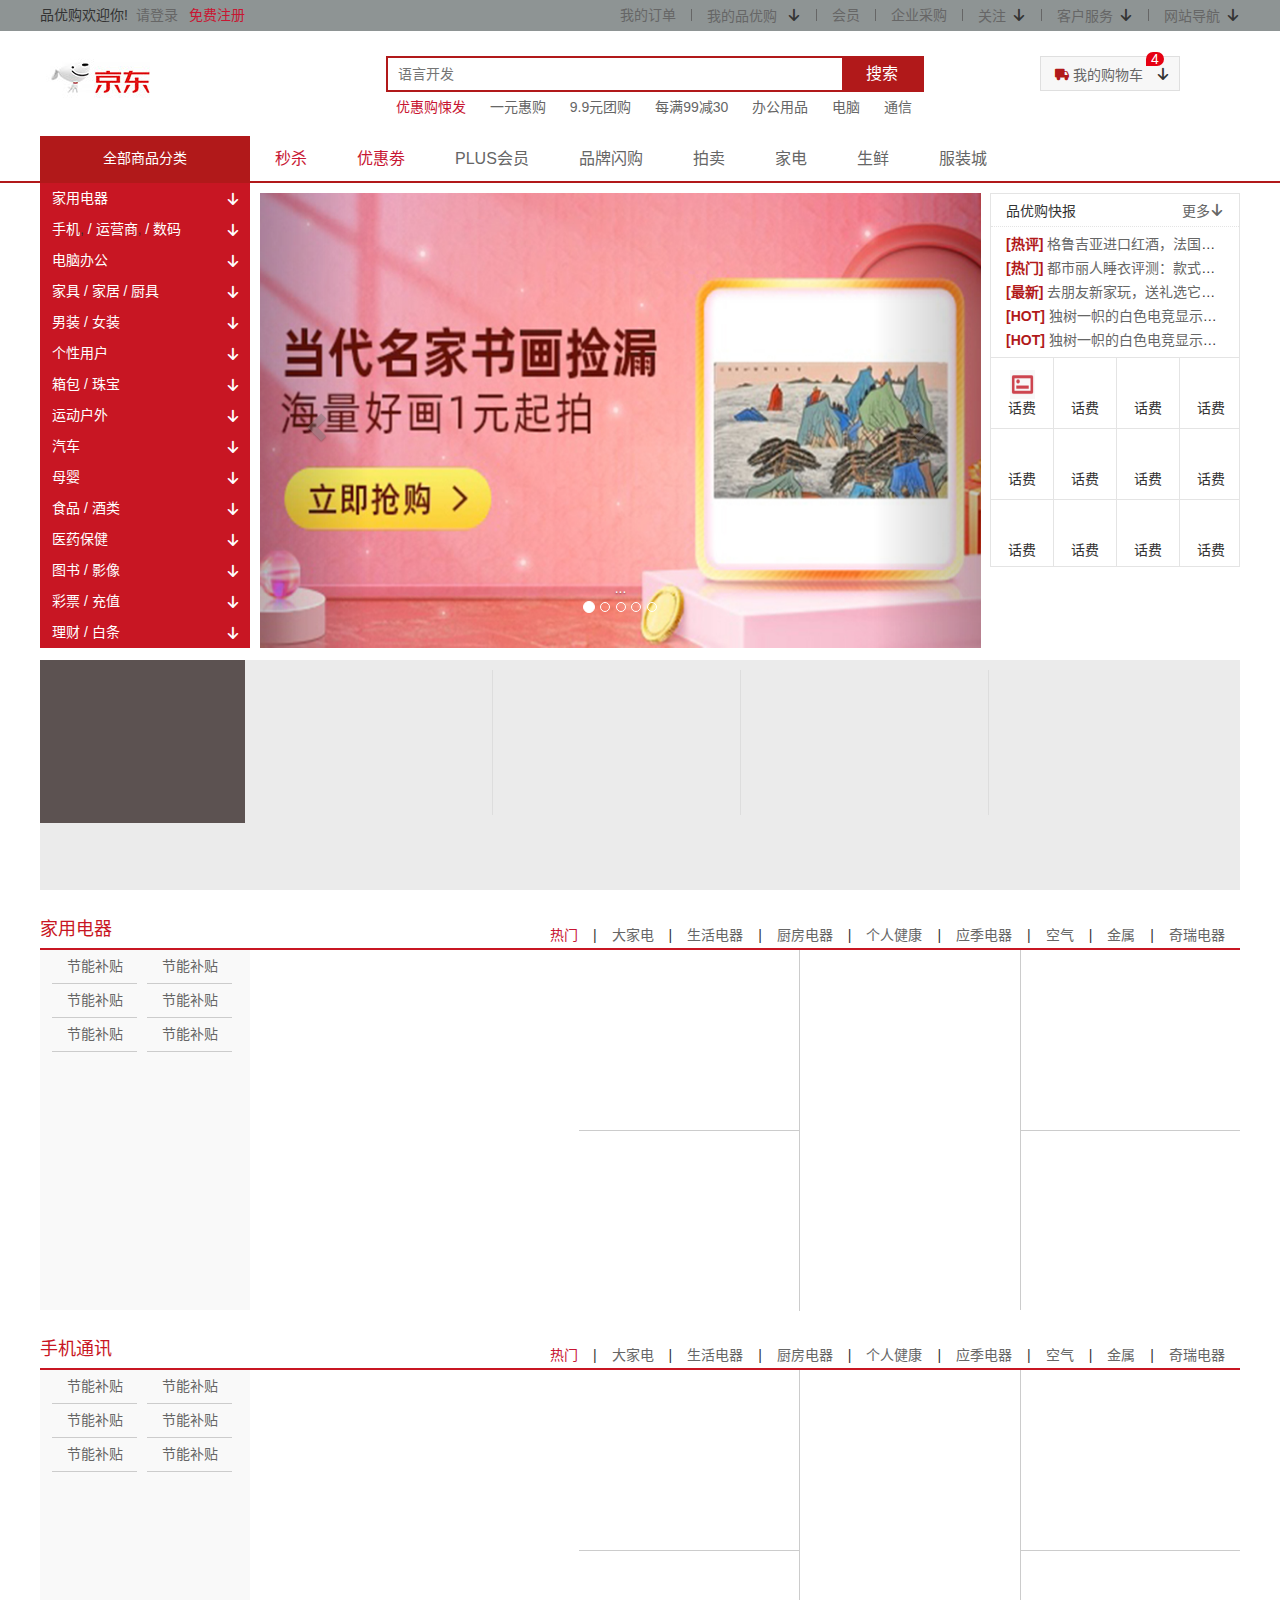
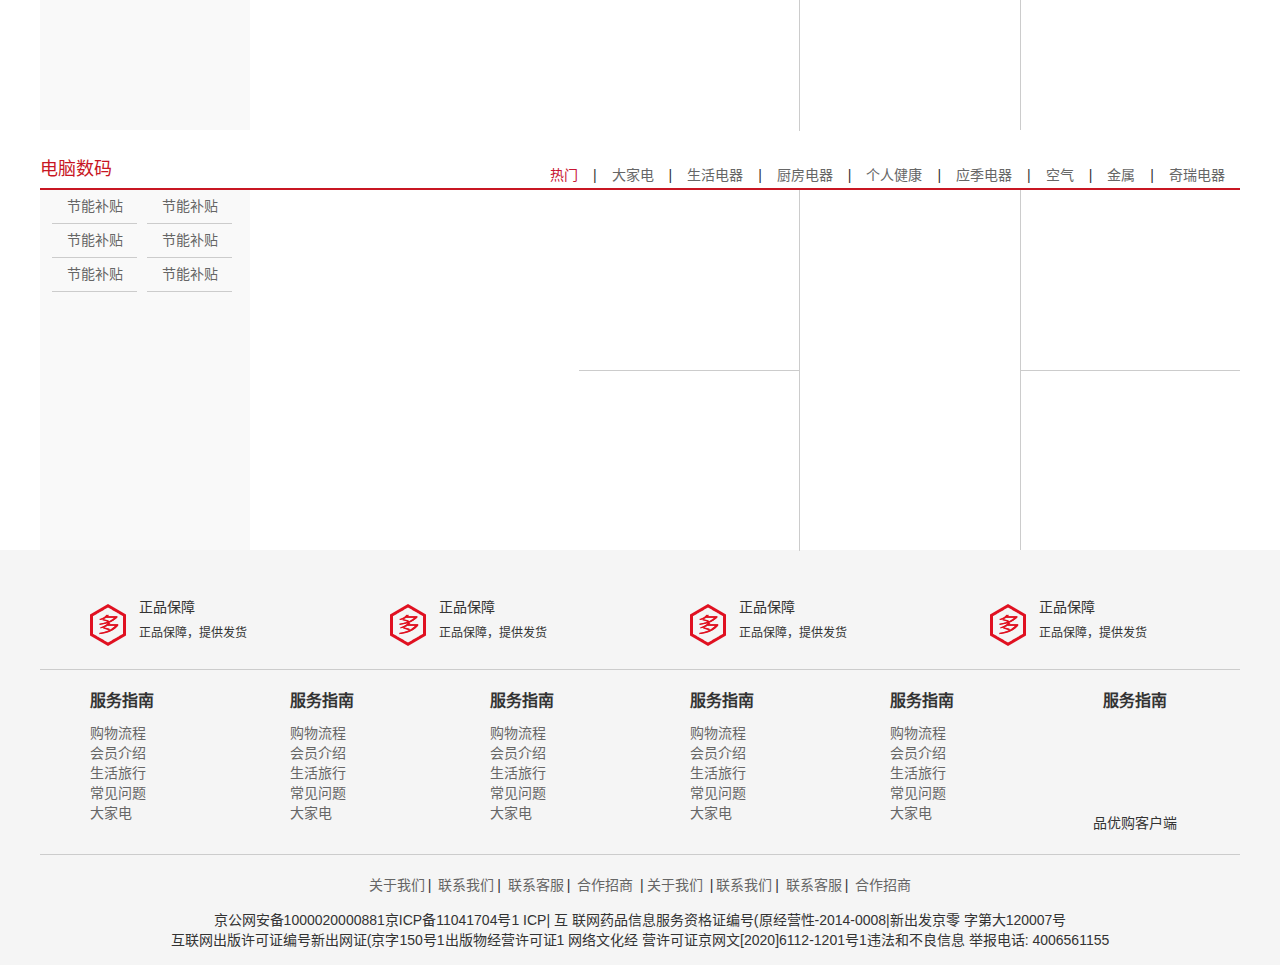
<file: shoping/index.html>
<!DOCTYPE html>
<html lang="zh-CN">
<head>
    <meta charset="UTF-8">
    <meta http-equiv="X-UA-Compatible" content="IE=edge">
    <meta name="viewport" content="width=device-width, initial-scale=1.0">
    <title>品优购-正品低价、品质保障、配送及时、轻松购物！</title>
   <!--网站说明-->
    <meta name="description"content="品优购-专业的综合网上购物商城，为您提供正品低价的购物选择、优质便捷的服务体验。商品来自全球数十万品牌商家，
    囊括家电、手机、电脑、服装、居家、母婴、美妆、个护、食品、生鲜等丰富品类，满足各种购物需求。"/>
    <!--关键字-->
    <meta name="Keywords" content="网上购物,网上商城,家电,手机,电脑,服装,居家,母婴,美妆,个护,食品,生鲜,京东"/>
    <link rel="shortcut icon" href="favicon.ico" />
    <!--引入初次化样式-->
    <link rel="stylesheet" href="css/index.css">
    <link rel="stylesheet" href="css/base.css">
    <link rel="stylesheet" href="css/common.css">
    <!-- <script src="https://cdn.staticfile.org/jquery/1.10.2/jquery.min.js"></script> -->
    <script src="./js/jquery-3.6.1.js"></script>
    <!-- 引入bootstrap框架 -->
    <script src="./bootstrap-3.4.1-dist/js/bootstrap.min.js"></script>
    <link rel="stylesheet" href="./bootstrap-3.4.1-dist/css/bootstrap.css">

    
</head>
<body>
    <!-- 快捷导航模块 -->
    <section class="shortcut">
        <div class="w">
            <div class="fl">
                <ul>
                    <li>品优购欢迎你! &nbsp;</li>
                    <li>
                        <a href="./login.html">请登录</a>
                    </li> 
                        
                    <li>&nbsp;&nbsp;&nbsp;<a href="register.html" class="style_red">免费注册</a></li>
                    
                </ul>
            </div>
            <div class="fr">
                <ul>
                    <li><a href="#">我的订单</a></li>
                    <li id="even"></li>
                    <li class="arrow-icon">
                        <a href="#">我的品优购</a>
                        <ul>
                            <li><a href="#">我的淘宝</a></li>
                            <li><a href="#">已买到的宝贝</a></li>
                            <li><a href="#">我的足迹</a></li>
                            <li><a href="#">爱万劫</a></li>
                            <li><a href="#">淘宝达</a>人</li>
                            <li><a href="#">新欢</a></li>
                        </ul>
                    </li>
                    <li id="even"></li>
                    <li><a href="#">会员</a></li>
                    <li id="even"></li>
                    <li><a href="#">企业采购</a></li>
                    <li id="even"></li>
                    <li class="arrow-icon"><a href="#">关注</a></li>
                    <li id="even"></li>
                    <li class="arrow-icon"><a href="#">客户服务</a></li>
                    <li id="even"></li>
                    <li class="arrow-icon"><a href="#">网站导航</a></li>
                </ul>
            </div>
        </div>
    </section>
    <!-- header头部模块制作 start -->
    <header class="header w">
       <div class="logo">
           <h1>
               <a href="index.html">品优购商城</a>
           </h1>
       </div>
        <!-- search搜索框制作 -->
       <div class="search">
            <div id="search_div"></div>
           <input type="search" id="search_input" name="" placeholder="语言开发">
           <button>搜索</button>
        </div>
        <!-- hotwordes模块制作 -->
        <div class="hotwords">
            <a href="#" class="style_red">优惠购悚发</a>
            <a href="#" >一元惠购</a>
            <a href="#">9.9元团购</a>
            <a href="#">每满99减30</a>
            <a href="#">办公用品</a>
            <a href="#" >电脑</a>
            <a href="#">通信</a>
        </div>
        <!-- shopcar -->
        <div class="shopcar">
           <a href="./car.html">我的购物车</a> 
            <i class="count">4</i>
        </div>
    
    </header>
    <!-- header头部模块制作 end -->
    <!-- nav模块制作 start-->
    <nav class="nav">
         <div class="w">
             <div class="dropdown">
                 <div class="dt">全部商品分类</div>
                 <div class="dd">
                     <ul>
                         <li><a href="list.html">家用电器</a></li>
                         <li><a href="list.html">手机</a>,<a href="#"> / 运营商</a>,<a href="#"> / 数码</a></li>
                         <li><a href="list.html">电脑办公</a></li>
                         <li><a href="list.html">家具 / 家居 / 厨具</a></li>
                         <li><a href="list.html">男装 / 女装</a></li>
                         <li><a href="list.html">个性用户</a></li>
                         <li><a href="list.html">箱包 / 珠宝</a></li>
                         <li><a href="list.html">运动户外</a></li>
                         <li><a href="list.html">汽车</a></li>
                         <li><a href="list.html">母婴</a></li>
                         <li><a href="list.html">食品 / 酒类</a></li>
                         <li><a href="list.html">医药保健</a></li>
                         <li><a href="list.html">图书 / 影像</a></li>
                         <li><a href="list.html">彩票 / 充值</a></li>
                         <li><a href="list.html">理财 / 白条</a></li>

                     </ul>
                 </div>
             </div>
             <div class="navitems">
                 <ul>
                     <li><a href="#" class="style_red">秒杀</a></li>
                     <li><a href="#" class="style_red">优惠劵</a></li>
                     <li><a href="#">PLUS会员</a></li>
                     <li><a href="#">品牌闪购</a></li>
                     <li><a href="#">拍卖</a></li>
                     <li><a href="#">家电</a></li>
                     <li><a href="#">生鲜</a></li>
                     <li><a href="#">服装城</a></li>
                 </ul>
             </div> 
         </div>
     </nav>
    <!-- nav模块制作 end-->
    <!-- main模块制作 -->
    <div class="w">
        <div class="main">
            <div class="focus">
                <!-- <ul>
                    <li>
                        <img data-lazy-src="images/dtp.webp" alt="" width="721px" height="455px">
                    </li>
                </ul> -->
                <div id="carousel-example-generic" class="carousel slide" data-ride="carousel">
                    <!-- Indicators 小圆点-->
                    <ol class="carousel-indicators">
                      <li data-target="#carousel-example-generic" data-slide-to="0" class="active"></li>
                      <li data-target="#carousel-example-generic" data-slide-to="1"></li>
                      <li data-target="#carousel-example-generic" data-slide-to="2"></li>
                      <li data-target="#carousel-example-generic" data-slide-to="3"></li>
                      <li data-target="#carousel-example-generic" data-slide-to="4"></li>
                    </ol>
                  
                    <!-- Wrapper for slides 轮播图片-->
                    <div class="carousel-inner" role="listbox">
                      <div class="item active">
                        <img src="./images/轮播4.jpg" alt="...">
                        <div class="carousel-caption">
                          ...
                        </div>
                      </div>
                      <div class="item">
                        <img src="./images/轮播5.jpg" alt="...">
                        <div class="carousel-caption">
                          ...
                        </div>
                      </div>
                      <div class="item">
                        <img src="./images/轮播6.jpg" alt="...">
                        <div class="carousel-caption">
                          ...
                        </div>
                      </div>
                      <div class="item">
                        <img src="./images/轮播1.jpg" alt="...">
                        <div class="carousel-caption">
                          ...
                        </div>
                      </div>
                      <div class="item">
                        <img src="./images/轮播2.jpg" alt="...">
                        <div class="carousel-caption">
                          ...
                        </div>
                      </div>
                    </div>
                  
                    <!-- Controls 左右-->
                    <a class="left carousel-control" href="#carousel-example-generic" role="button" data-slide="prev">
                      <span class="glyphicon glyphicon-chevron-left" aria-hidden="true"></span>
                      <span class="sr-only">Previous</span>
                    </a>
                    <a class="right carousel-control" href="#carousel-example-generic" role="button" data-slide="next">
                      <span class="glyphicon glyphicon-chevron-right" aria-hidden="true"></span>
                      <span class="sr-only">Next</span>
                    </a>
                  </div>
            </div>
            <div class="newsflash">
                <div class="news">
                    <div class="news-hd">
                        <h5>品优购快报</h5>
                        <a href="#" class="more">更多</a>
                    </div>
                    <div class="news-bd">
                        <ul>
                            <li><a href="#"><strong>[热评]</strong> 格鲁吉亚进口红酒，法国人都爱喝的古典红酒</a></li>
                            <li><a href="#"><strong>[热门]</strong> 都市丽人睡衣评测：款式简约大方，穿着舒适亲肤</a></li>
                            <li><a href="#"><strong>[最新]</strong> 去朋友新家玩，送礼选它一定不出错</a></li>
                            <li><a href="#"><strong>[HOT]</strong> 独树一帜的白色电竞显示器，ROG XG279Q-W吹雪</a></li>
                            <li><a href="#"><strong>[HOT]</strong> 独树一帜的白色电竞显示器，ROG XG279Q-W吹雪</a></li>
                        </ul>
                    </div>
                </div>
                <div class="lifeservice">
                    <ul>
                        <li>
                            <i>
                                <img data-lazy-src="images/5da079255c6dfabe.png">
                            </i>
                            <p>话费</p>
                        </li>
                        <li>
                            <i>
                                <img data-lazy-src="images/671f7c186c5e9b01.png">
                            </i>
                            <p>话费</p>
                        </li>
                        <li>
                            <i>
                                <img data-lazy-src="images/sj2.png">
                            </i>
                            <p>话费</p>
                        </li>
                        <li>
                            <i>
                                <img data-lazy-src="images/1c590322ece537ba.png">
                            </i>
                            <p>话费</p>
                        </li>
                        <li>
                            <i>
                                <img data-lazy-src="images/9570fdd46ecd3a76.png">
                            </i>
                            <p>话费</p>
                        </li>
                        <li>
                            <i>
                                <img data-lazy-src="images/8f3f63ae04ff19af.png">
                            </i>
                            <p>话费</p>
                        </li>
                        <li>
                            <i>
                                <img data-lazy-src="images/b8a8418d5418f471.png">
                            </i>
                            <p>话费</p>
                        </li>
                        <li>
                            <i>
                                <img data-lazy-src="images/cebbff76b25dc22e.png">
                            </i>
                            <p>话费</p>
                        </li>
                        <li>
                            <i>
                                <img data-lazy-src="images/f12276b17e5dcf3b (1).png">
                            </i>
                            <p>话费</p>
                        </li>
                        <li>
                            <i>
                                <img data-lazy-src="images/454c7d913a51126b.png">
                            </i>
                            <p>话费</p>
                        </li>
                        <li>
                            <i>
                                <img data-lazy-src="images/b61f083872a7a1de.png">
                            </i>
                            <p>话费</p>
                        </li>
                        <li>
                            <i>
                                <img data-lazy-src="images/90a218f053e903d2.png">
                            </i>
                            <p>话费</p>
                        </li>
                    </ul>
                </div>
                <div class="bargain">
                    <img data-lazy-src="upload/aff37219bd8b5c7a.jpg!q70.jpg" alt="" width="250px" height="76px">
                </div>
            </div>
        </div>
    </div>
    <!-- main模块end -->
    <!-- 推荐模块start -->
    <div class="w recom">
        <div class="recom_hd">
           <img data-lazy-src="./images/倒计时.PNG" alt="">
        </div>
        <div class="recom_bd">
          <ul>
              <li><img data-lazy-src="./images/74687c1deeb0f6ac.jpg" alt=""></li>
              <li><img data-lazy-src="images/d02672321b7475bd.jpg" alt=""></li>
              <li><img data-lazy-src="images/6c62be94cf9f378e.jpg" alt=""></li>
              <li><img data-lazy-src="images/3223087f0eb340af.jpg" alt=""></li>
          </ul>
        </div>
    </div>
    <!-- 推荐模块end -->
    <!-- 楼层模块start -->
    <div class="floor">
        <!-- 1楼家电 -->
        <div class="w jiadian">
            <div class="box_hd">
                <h3>家用电器</h3>
                <div class="tab_list">
                    <ul>
                        <li><a href="#" class="style_red">热门</a>|</li>
                        <li><a href="#">大家电</a>|</li>
                        <li><a href="#">生活电器</a>|</li>
                        <li><a href="#">厨房电器</a>|</li>
                        <li><a href="#">个人健康</a>|</li>
                        <li><a href="#">应季电器</a>|</li>
                        <li><a href="#">空气</a>|</li>
                        <li><a href="#">金属</a>|</li>
                        <li><a href="#">奇瑞电器</a></li>
                    </ul>
                </div>
            </div>
            <div class="box_bd">
                <div class="tab_content">
                    <div class="tab_list_item">
                        <div class="col_210">
                            <ul>
                                <li><a href="#">节能补贴</a></li>
                                <li><a href="#">节能补贴</a></li>
                                <li><a href="#">节能补贴</a></li>
                                <li><a href="#">节能补贴</a></li>
                                <li><a href="#">节能补贴</a></li>
                                <li><a href="#">节能补贴</a></li>
                            </ul>
                            <a href="#">
                                <img data-lazy-src="upload/337088622d22f640.jpg!q70 (1).jpg" alt="">
                            </a>
                        </div>
                        <div class="col_329">
                            <a href="#">
                                <img data-lazy-src="upload/7e58593516339810.jpg!q70.jpg" alt="">
                            </a>
                        </div>
                        <div class="col_221">
                            <a href="#" class="bb"><img data-lazy-src="upload/e4fbbaa93d848b3f.jpg!q70.jpg" alt=""></a>
                            <a href="#"><img data-lazy-src="upload/120c1a0302d12fc8.jpg!q70.jpg" alt=""></a>
                        </div>
                        <div class="col_2212">
                            <a href="#"><img data-lazy-src="upload/76e4a4a184754334.jpg!q70.jpg" alt=""></a>
                        </div>
                        <div class="col_219">
                            <a href="#" class="bb"><img data-lazy-src="upload/c24fb31b39ae90f5.jpg!q70.jpg" alt=""></a>
                            <a href="#"><img data-lazy-src="upload/0ac140153115b3e3.jpg!q70.jpg"></a>
                        </div>
                    </div>
                </div>
            </div>
        </div>
        <!-- 2楼手机 -->
        <div class="w shouji">
            <div class="box_hd">
                <h3>手机通讯</h3>
                <div class="tab_list">
                    <ul>
                        <li><a href="#" class="style_red">热门</a>|</li>
                        <li><a href="#">大家电</a>|</li>
                        <li><a href="#">生活电器</a>|</li>
                        <li><a href="#">厨房电器</a>|</li>
                        <li><a href="#">个人健康</a>|</li>
                        <li><a href="#">应季电器</a>|</li>
                        <li><a href="#">空气</a>|</li>
                        <li><a href="#">金属</a>|</li>
                        <li><a href="#">奇瑞电器</a></li>
                    </ul>
                </div>
            </div>
            <div class="box_bd">
                <div class="tab_content">
                    <div class="tab_list_item">
                        <div class="col_210">
                            <ul>
                                <li><a href="#">节能补贴</a></li>
                                <li><a href="#">节能补贴</a></li>
                                <li><a href="#">节能补贴</a></li>
                                <li><a href="#">节能补贴</a></li>
                                <li><a href="#">节能补贴</a></li>
                                <li><a href="#">节能补贴</a></li>
                            </ul>
                            <a href="#">
                                <img data-lazy-src="upload/4b8ca2dc9bb27a19.jpg!q70.jpg" alt="">
                            </a>
                        </div>
                        <div class="col_329">
                            <a href="#">
                                <img data-lazy-src="upload/1fb35b07a90f5060.jpg!q70.jpg" alt="">
                            </a>
                        </div>
                        <div class="col_221">
                            <a href="#" class="bb"><img data-lazy-src="upload/034cfd1a7e028859.jpg!q70.jpg" alt=""></a>
                            <a href="#"><img data-lazy-src="upload/778f4c0e571ec12c.jpg!q70.jpg" alt=""></a>
                        </div>
                        <div class="col_2212">
                            <a href="#"><img data-lazy-src="upload/fd656f66e3153e85.jpg!q70.jpg" alt=""></a>
                        </div>
                        <div class="col_219">
                            <a href="#" class="bb"><img data-lazy-src="upload/978dd8ce4f9bc65d.jpg!q70.jpg" alt=""></a>
                            <a href="#"><img data-lazy-src="upload/02a9dda0ecc6948a.jpg!q70.jpg"></a>
                        </div>
                    </div>
                </div>
            </div>
        </div>
        <div class="w shouji">
            <div class="box_hd">
                <h3>电脑数码</h3>
                <div class="tab_list">
                    <ul>
                        <li><a href="#" class="style_red">热门</a>|</li>
                        <li><a href="#">大家电</a>|</li>
                        <li><a href="#">生活电器</a>|</li>
                        <li><a href="#">厨房电器</a>|</li>
                        <li><a href="#">个人健康</a>|</li>
                        <li><a href="#">应季电器</a>|</li>
                        <li><a href="#">空气</a>|</li>
                        <li><a href="#">金属</a>|</li>
                        <li><a href="#">奇瑞电器</a></li>
                    </ul>
                </div>
            </div>
            <div class="box_bd">
                <div class="tab_content">
                    <div class="tab_list_item">
                        <div class="col_210">
                            <ul>
                                <li><a href="#">节能补贴</a></li>
                                <li><a href="#">节能补贴</a></li>
                                <li><a href="#">节能补贴</a></li>
                                <li><a href="#">节能补贴</a></li>
                                <li><a href="#">节能补贴</a></li>
                                <li><a href="#">节能补贴</a></li>
                            </ul>
                            <a href="#">
                                <img data-lazy-src="upload/42b3e6fd68f4262d.jpg!q70.jpg" alt="">
                            </a>
                        </div>
                        <div class="col_329">
                            <a href="#">
                                <img data-lazy-src="upload/4623f6ae7ae3e24f.jpg!q70.jpg" alt="">
                            </a>
                        </div>
                        <div class="col_221">
                            <a href="#" class="bb"><img data-lazy-src="upload/10e6cd307f409e51.jpg!q70.jpg" alt=""></a>
                            <a href="#"><img data-lazy-src="upload/5d4c11981e92594a.jpg!q70.jpg" alt=""></a>
                        </div>
                        <div class="col_2212">
                            <a href="#"><img data-lazy-src="upload/00739d2125ffdedf.jpg!q70.jpg" alt=""></a>
                        </div>
                        <div class="col_219">
                            <a href="#" class="bb"><img data-lazy-src="upload/74f4027b3e15f0c2.jpg!q70.jpg" alt=""></a>
                            <a href="#"><img data-lazy-src="upload/37a5ca98d538130e.jpg!q70.jpg"></a>
                        </div>
                    </div>
                </div>
            </div>
        </div>
    </div>
    <!-- 楼层模块end -->
    <!-- 核心内容box start -->
    <!-- <div class="box w">
        <div class="box-hd">
            <h3>精品推荐</h3>
            <a href="#">查看全部</a>
        </div>
        <div class="">
            <ul>
                <li>
                    <img data-lazy-src="images/kt.png" alt="">
                    <h4></h4>
                    <div class="info">
                        <span>高级</span> 正在学习
                    </div>
                </li> <li>
                    <img data-lazy-src="images/kt.png" alt="">
                    <h4></h4>
                    <div class="info">
                        <span>高级</span> 正在学习
                    </div>
                </li>
                <li>
                    <img data-lazy-src="images/kt.png" alt="">
                    <h4></h4>
                    <div class="info">
                        <span>高级</span> 正在学习
                    </div>
                </li>
                <li>
                    <img data-lazy-src="images/kt.png" alt="">
                    <h4></h4>
                    <div class="info">
                        <span>高级</span> 正在学习
                    </div>
                </li>
                <li>
                    <img data-lazy-src="images/kt.png" alt="">
                    <h4></h4>
                    <div class="info">
                        <span>高级</span> 正在学习
                    </div>
                </li>
                 
            </ul>
        </div>
    </div> -->
    <!-- 核心内容box end -->


    <!-- footer模块制作 start-->
    <footer class="footer">
        <div class="w">
           <div class="mod_service">
               <ul>
                   <li>
                       <h5></h5>
                       <div class="service_text">
                           <h4>正品保障</h4>
                           <p>正品保障，提供发货</p>
                       </div>
                   </li>
                   <li>
                    <h5></h5>
                    <div class="service_text">
                        <h4>正品保障</h4>
                        <p>正品保障，提供发货</p>
                    </div>
                </li>
                <li>
                    <h5></h5>
                    <div class="service_text">
                        <h4>正品保障</h4>
                        <p>正品保障，提供发货</p>
                    </div>
                </li>
                <li>
                    <h5></h5>
                    <div class="service_text">
                        <h4>正品保障</h4>
                        <p>正品保障，提供发货</p>
                    </div>
                </li>
                </ul>
           </div>
           <div class="mod_help">
               <dl>
                   <dt>服务指南</dt>
                   <dd><a href="#"> 购物流程</a></dd>
                   <dd><a href="#"> 会员介绍</a></dd>
                   <dd><a href="#"> 生活旅行</a></dd>
                   <dd><a href="#">常见问题</a></dd>
                   <dd><a href="#"> 大家电</a></dd>
               </dl>
               <dl>
                <dt>服务指南</dt>
                <dd><a href="#"> 购物流程</a></dd>
                <dd><a href="#"> 会员介绍</a></dd>
                <dd><a href="#"> 生活旅行</a></dd>
                <dd><a href="#">常见问题</a></dd>
                <dd><a href="#"> 大家电</a></dd>
            </dl>
            <dl>
                <dt>服务指南</dt>
                <dd><a href="#"> 购物流程</a></dd>
                <dd><a href="#"> 会员介绍</a></dd>
                <dd><a href="#"> 生活旅行</a></dd>
                <dd><a href="#">常见问题</a></dd>
                <dd><a href="#"> 大家电</a></dd>
            </dl>
            <dl>
                <dt>服务指南</dt>
                <dd><a href="#"> 购物流程</a></dd>
                <dd><a href="#"> 会员介绍</a></dd>
                <dd><a href="#"> 生活旅行</a></dd>
                <dd><a href="#">常见问题</a></dd>
                <dd><a href="#"> 大家电</a></dd>
            </dl>
            <dl>
                <dt>服务指南</dt>
                <dd><a href="#"> 购物流程</a></dd>
                <dd><a href="#"> 会员介绍</a></dd>
                <dd><a href="#"> 生活旅行</a></dd>
                <dd><a href="#">常见问题</a></dd>
                <dd><a href="#"> 大家电</a></dd>
            </dl>
            <dl>
                <dt>服务指南</dt>
                <dd>
                    <img data-lazy-src="images/sh.png " alt="" width="90px" >
                    品优购客户端
                </dd>
            </dl>
           </div>
           <div class="mod_copyright">
               <div class="links">
                    <a href="#"> 关于我们</a>| <a href="#"> 联系我们</a>| <a href="#">联系客服</a>|<a href="#"> 合作招商</a> |<a href="#">关于我们</a> |<a href="#">联系我们</a>| <a href="#">联系客服</a>| <a href="#">合作招商</a>
               </div>
               <div cls="copyright">
                京公网安备1000020000881京ICP备11041704号1 ICP| 互 联网药品信息服务资格证编号(原经营性-2014-0008|新出发京零 字第大120007号<br>
                互联网出版许可证编号新出网证(京字150号1出版物经营许可证1 网络文化经 营许可证京网文[2020]6112-1201号1违法和不良信息 举报电话: 4006561155
               </div>
           </div>
        </div>
    </footer>
    <!-- footer模块制作 end-->
</body>
<!-- 引入的js代码块要放在body标签下面   Cannot read properties of null (reading 'focus')异常-->
<!-- 点击f可获得搜索框的焦点 -->
<script src="./js/index.js"></script>
<!-- 图片懒加载 -->
<script src="./js/EasyLazyload.min.js"></script>
<script>
    lazyLoadInit({
        showTime:1100,
        onLoadBackEnd:function(i,e){
            console.log("onLoadBackEnd:"+i);
        }
        ,onLoadBackStart:function(i,e){
            console.log("onLoadBackStart:"+i);
        }
    });
</script>
</html>
</file>
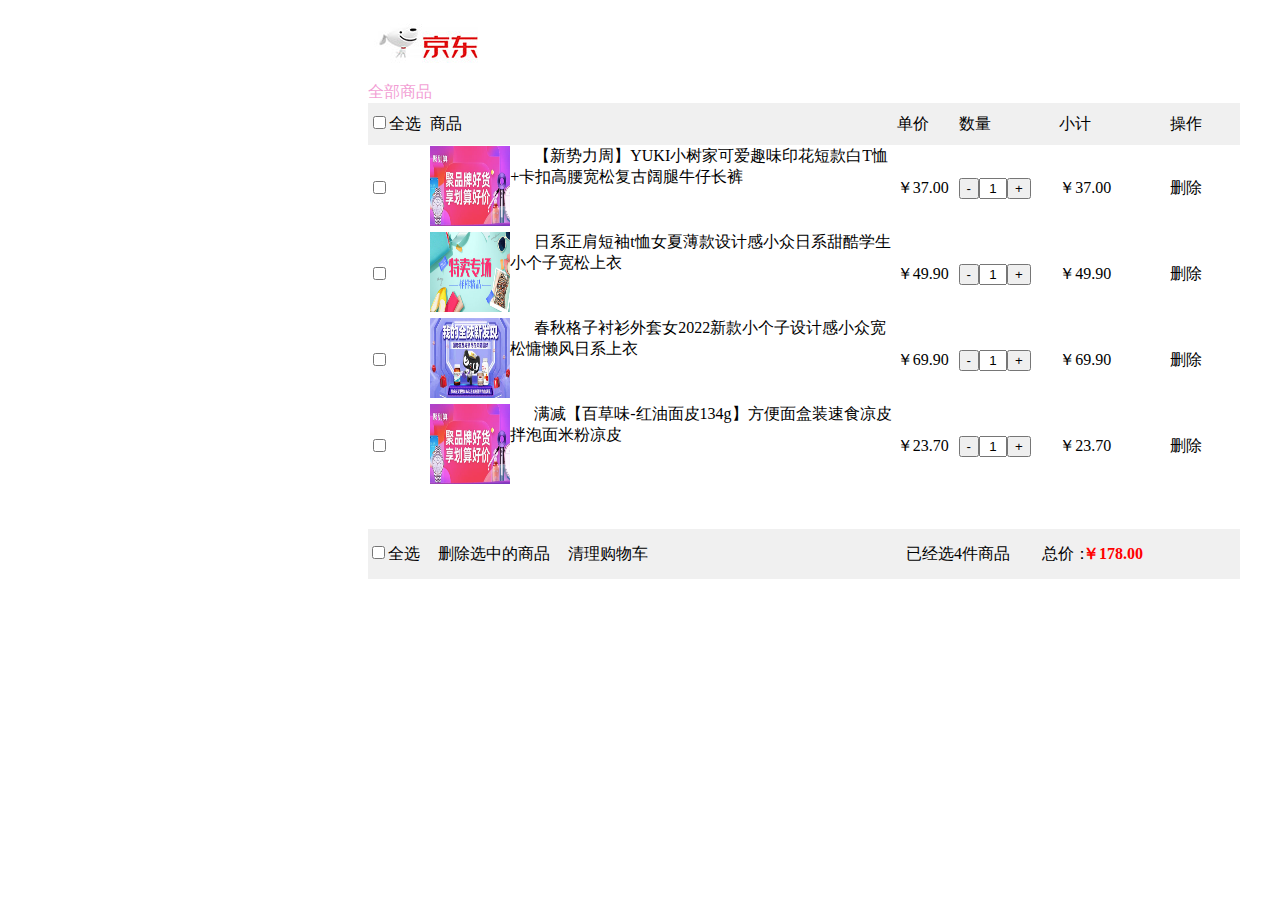
<file: shoping/car.html>
<!DOCTYPE html>
<html lang="en">
<head>
    <meta charset="UTF-8">
    <meta http-equiv="X-UA-Compatible" content="IE=edge">
    <meta name="viewport" content="width=device-width, initial-scale=1.0">
    <title>购物车</title>
    <link rel="stylesheet" href="./css/car.css">
<script src="./js/jquery-3.6.1.js"></script>
</head>
 
<body>
    <header class="header w">
        <div class="logo">
            <h1>
                <a href="index.html">品优购商城</a>
            </h1>
        </div>
        <div style="color:rgba(238, 125, 198, 0.759);">全部商品</div>
        <!-- 一个表单元素 -->
        <form action="">
            <table style="border-collapse: 0px;border-spacing: 0px;width:872px">
                <tr style="background-color:#f0f0f0;">
                    <td style='width:60px'><input type="checkbox" class="choseall" id="qx"><label for="qx">全选</label></td>
                    <td style="width:472px;height:40px">商品</td>
                    <td style='width:60px'>单价</td>
                    <td style="width:100px">数量</td>
                    <td style="width:110px">小计</td>
                    <td style='width:70px'>操作</td>
                </tr>
                <tr>
                    <td><input type="checkbox" class="goodchose"></td>
                    <td>
                        <div>
                            <div style="float:left">
                                <a href="#">
                                    <img src="./images/轮播1.jpg" alt="">
                                </ a>
                            </div>
                            <div>
                                <a href="#" id="biaoti">【新势力周】YUKI小树家可爱趣味印花短款白T恤+卡扣高腰宽松复古阔腿牛仔长裤</ a>
                            </div>
                        </div>
                    </td>
                    <td class="onemony">￥37.00</td>
                    <td>
                        <input type="button" value="-" class="jian"><input type="text" class="mony" value="1"><input type="button" value="+" class="add">
                    </td>
                    <td class="totalmony">￥37.00</td>
                    <td class="deletthis">删除</td>
                </tr>
                <tr>
                    <td><input type="checkbox" class="goodchose"></td>
                    <td>
                        <div>
                            <div style="float:left">
                                <a href="#">
                                    <img src="./images/轮播3.jpg" alt="">
                                </ a>
                            </div>
                            <div>
                                <a href="#" id="biaoti">日系正肩短袖t恤女夏薄款设计感小众日系甜酷学生小个子宽松上衣</ a>
                            </div>
                        </div>
                    </td>
                    <td class="onemony">￥49.90</td>
                    <td>
                        <input type="button" value="-" class="jian"><input type="text" class="mony" value="1"><input type="button" value="+" class="add">
                    </td>
                    <td class="totalmony">￥49.90</td>
                    <td class="deletthis">删除</td>
                </tr>
                <tr>
                    <td><input type="checkbox" class="goodchose"></td>
                    <td>
                        <div>
                            <div style="float:left">
                                <a href="#">
                                    <img src="./images/轮播2.jpg" alt="">
                                </ a>
                            </div>
                            <div>
                                <a href="#" id="biaoti">春秋格子衬衫外套女2022新款小个子设计感小众宽松慵懒风日系上衣</ a>
                            </div>
                        </div>
                    </td>
                    <td class="onemony">￥69.90</td>
                    <td>
                        <input type="button" value="-" class="jian"><input type="text" class="mony" value="1"><input type="button" value="+" class="add">
                    </td>
                    <td class="totalmony">￥69.90</td>
                    <td class="deletthis">删除</td>
                </tr>
                <tr>
                    <td><input type="checkbox" class="goodchose"></td>
                    <td>
                        <div>
                            <div style="float:left">
                                <a href="#">
                                    <img src="./images/轮播1.jpg" alt="">
                                </ a>
                            </div>
                            <div>
                                <a href="#" id="biaoti">满减【百草味-红油面皮134g】方便面盒装速食凉皮拌泡面米粉凉皮</ a>
                            </div>
                        </div>
                    </td>
                    <td class="onemony">￥23.70</td>
                    <td>
                        <input type="button" value="-" class="jian"><input type="text" class="mony" value="1"><input type="button" value="+" class="add">
                    </td>
                    <td class="totalmony">￥23.70</td>
                    <td class="deletthis">删除</td>
                </tr>
            </table>
            <div style="position:relative;bottom:-40px;width:872px;background-color:#f0f0f0;height:50px;line-height: 50px;">
     
                <input type="checkbox" class="chosealllast" id="qx"><label for="qx">全选</label><span style="position:absolute;left:70px" class="chosedelet">删除选中的商品</span><span style="position:absolute;left:200px" class="clearall">清理购物车</span>
                <span style="position:absolute;right:230px;" class="totoalgoodn">已经选0件商品</span><span style="position:absolute;right:150px;">总价：</span>
                <span style="position:absolute;left:715px;color:red;font-weight: bold;" class="totalprice">￥12.60</span>
     
     
            </div>
        </form>
    
     </header>
    
    <script src="./js/car.js"></script>
</body>
</html>
</file>
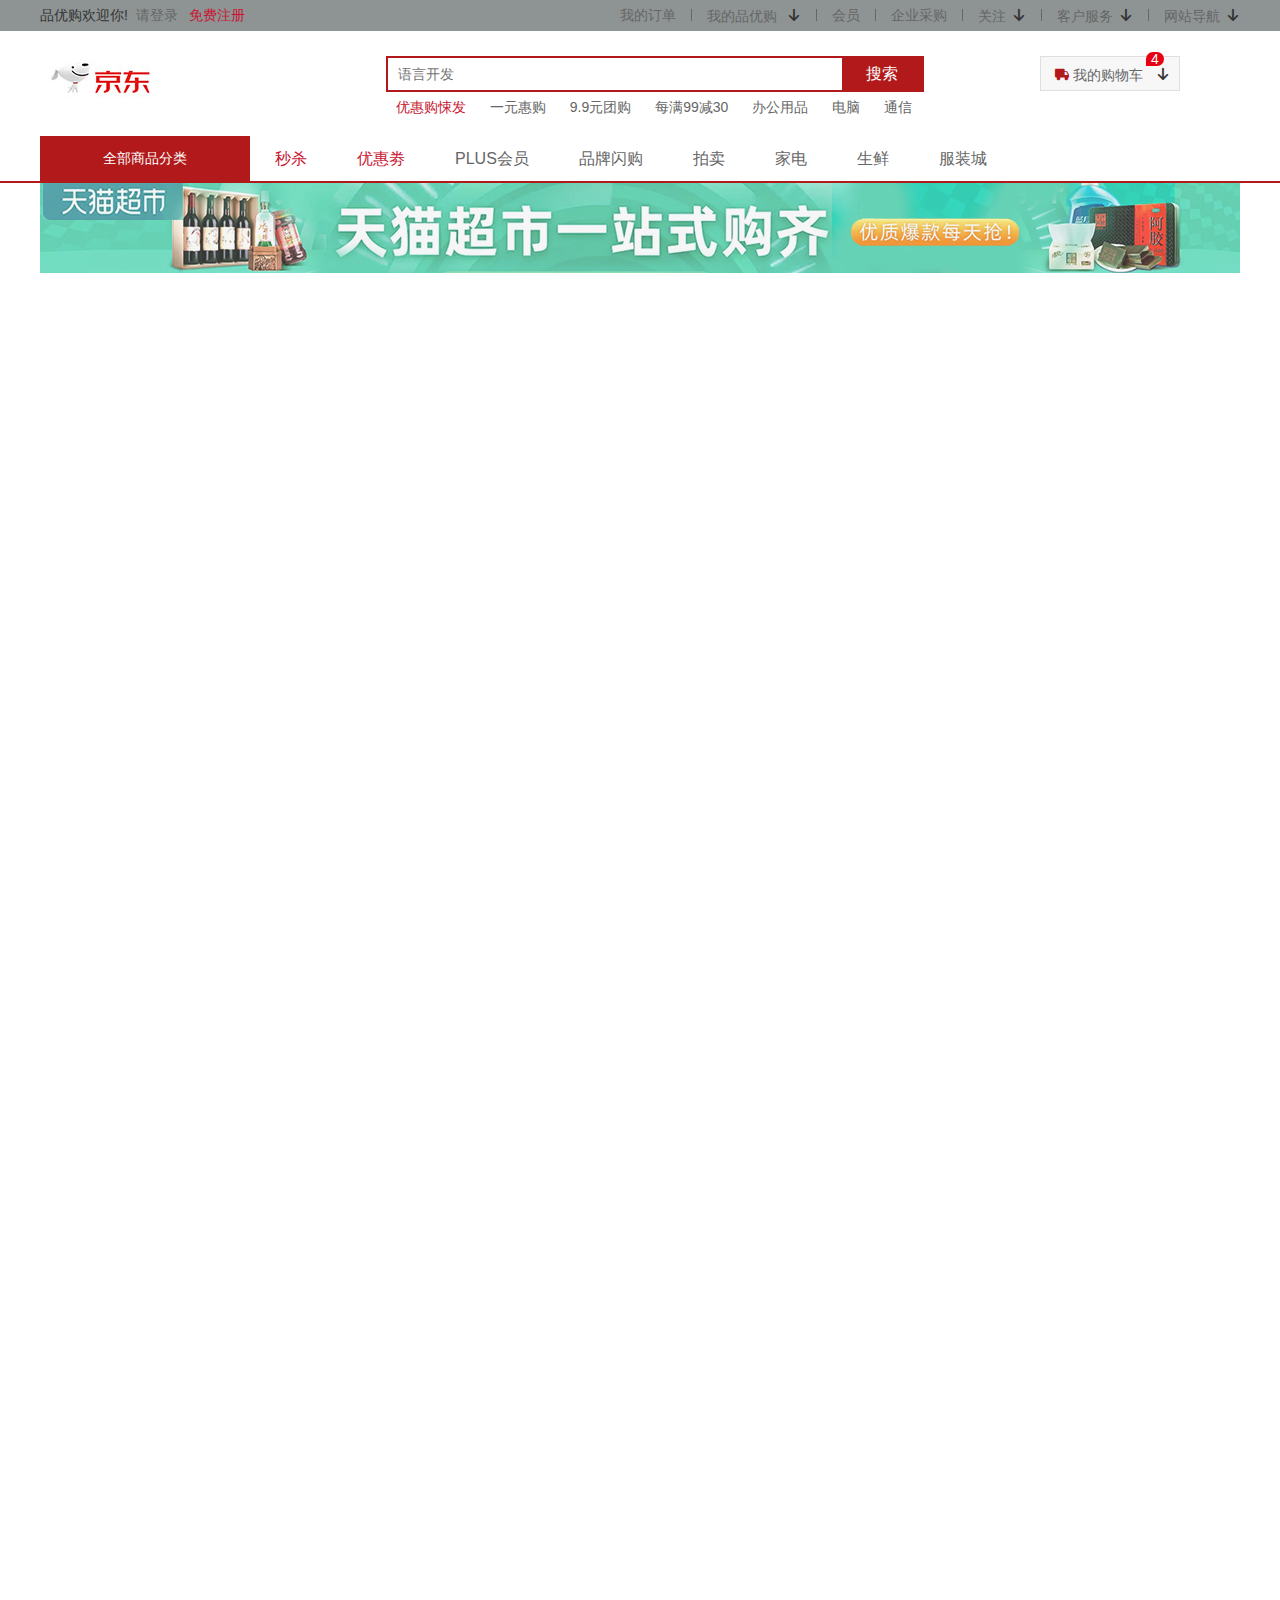
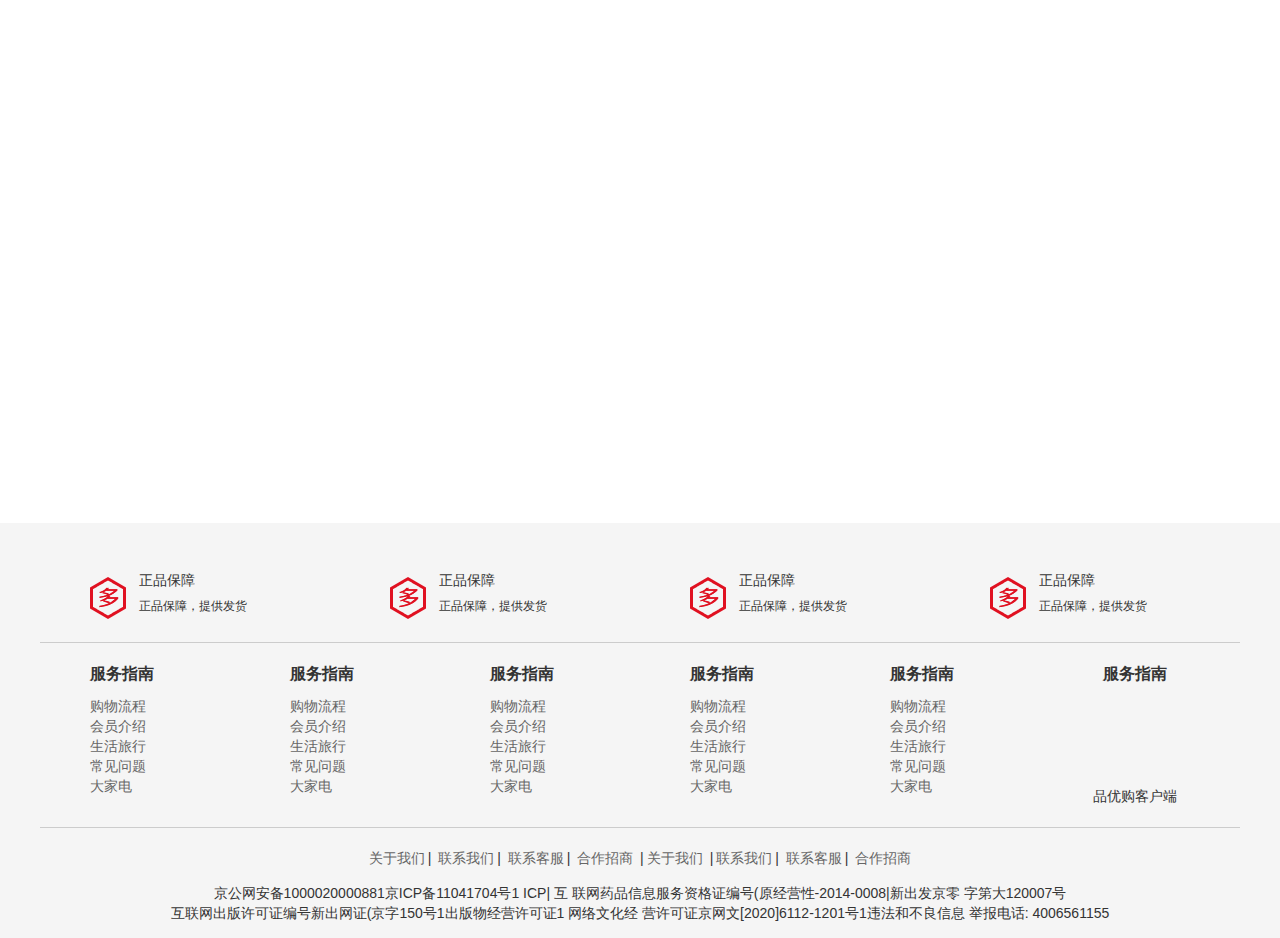
<file: shoping/list.html>
<!DOCTYPE html>
<html lang="en">
<head>
    <meta charset="UTF-8">
    <meta http-equiv="X-UA-Compatible" content="IE=edge">
    <meta name="viewport" content="width=device-width, initial-scale=1.0">
    <title>列表列-正品低价、品质保障、配送及时、轻松购物！</title>
    <!--网站说明-->
     <meta name="description" content="品优购-专业的综合网上购物商城，为您提供正品低价的购物选择、优质便捷的服务体验。商品来自全球数十万品牌商家，
     囊括家电、手机、电脑、服装、居家、母婴、美妆、个护、食品、生鲜等丰富品类，满足各种购物需求。"/>
     <!--关键字-->
     <meta name="Keywords" content="网上购物,网上商城,家电,手机,电脑,服装,居家,母婴,美妆,个护,食品,生鲜,京东"/>
     <link rel="shortcut icon" href="favicon.ico" />
     <!-- 引入初始化样式文件 -->
     <link rel="stylesheet" href="./css/base.css">
        <!-- 引入公共样式文件 -->
     <link rel="stylesheet" href="./css/common.css">
        <!-- 引入列表页的css文件 -->
    <link rel="stylesheet" href="./css/list.css">
    <link rel="stylesheet" href="./css/index.css">
    <script src="./js/jquery-3.6.1.js"></script>
    <!-- 引入bootstrap框架 -->
    <script src="./bootstrap-3.4.1-dist/js/bootstrap.min.js"></script>
    <link rel="stylesheet" href="./bootstrap-3.4.1-dist/css/bootstrap.css">
</head>
<body>
 <!-- 快捷导航模块 -->
 <section class="shortcut">
    <div class="w">
        <div class="fl">
            <ul>
                <li>品优购欢迎你! &nbsp;</li>
                <li>
                    <a href="./login.html">请登录</a>
                </li> 
                    
                <li>&nbsp;&nbsp;&nbsp;<a href="register.html" class="style_red">免费注册</a></li>
                
            </ul>
        </div>
        <div class="fr">
            <ul>
                <li><a href="#">我的订单</a></li>
                <li id="even"></li>
                <li class="arrow-icon">
                    <a href="#">我的品优购</a>
                    <ul>
                        <li><a href="#">我的淘宝</a></li>
                        <li><a href="#">已买到的宝贝</a></li>
                        <li><a href="#">我的足迹</a></li>
                        <li><a href="#">爱万劫</a></li>
                        <li><a href="#">淘宝达</a>人</li>
                        <li><a href="#">新欢</a></li>
                    </ul>
                </li>
                <li id="even"></li>
                <li><a href="#">会员</a></li>
                <li id="even"></li>
                <li><a href="#">企业采购</a></li>
                <li id="even"></li>
                <li class="arrow-icon"><a href="#">关注</a></li>
                <li id="even"></li>
                <li class="arrow-icon"><a href="#">客户服务</a></li>
                <li id="even"></li>
                <li class="arrow-icon"><a href="#">网站导航</a></li>
            </ul>
        </div>
    </div>
</section>
<!-- header头部模块制作 start -->
<header class="header w">
   <div class="logo">
       <h1>
           <a href="index.html">品优购商城</a>
       </h1>
   </div>
    <!-- search搜索框制作 -->
   <div class="search">
        <div id="search_div"></div>
       <input type="search" id="search_input" name="" placeholder="语言开发">
       <button>搜索</button>
    </div>
    <!-- hotwordes模块制作 -->
    <div class="hotwords">
        <a href="#" class="style_red">优惠购悚发</a>
        <a href="#" >一元惠购</a>
        <a href="#">9.9元团购</a>
        <a href="#">每满99减30</a>
        <a href="#">办公用品</a>
        <a href="#" >电脑</a>
        <a href="#">通信</a>
    </div>
    <!-- shopcar -->
    <div class="shopcar">
       <a href="./car.html">我的购物车</a> 
        <i class="count">4</i>
    </div>

</header>
<!-- header头部模块制作 end -->
<!-- nav模块制作 start-->
<nav class="nav">
     <div class="w">
         <div class="dropdown">
             <div class="dt">全部商品分类</div>
             <div class="dd">
                 <ul>
                     <li><a href="#">家用电器</a></li>
                     <li><a href="list.html">手机</a>,<a href="#"> / 运营商</a>,<a href="#"> / 数码</a></li>
                     <li><a href="#">电脑办公</a></li>
                     <li><a href="#">家具 / 家居 / 厨具</a></li>
                     <li><a href="#">男装 / 女装</a></li>
                     <li><a href="#">个性用户</a></li>
                     <li><a href="#">箱包 / 珠宝</a></li>
                     <li><a href="#">运动户外</a></li>
                     <li><a href="#">汽车</a></li>
                     <li><a href="#">母婴</a></li>
                     <li><a href="#">食品 / 酒类</a></li>
                     <li><a href="#">医药保健</a></li>
                     <li><a href="#">图书 / 影像</a></li>
                     <li><a href="#">彩票 / 充值</a></li>
                     <li><a href="#">理财 / 白条</a></li>

                 </ul>
             </div>
         </div>
         <div class="navitems">
             <ul>
                 <li><a href="#" class="style_red">秒杀</a></li>
                 <li><a href="#" class="style_red">优惠劵</a></li>
                 <li><a href="#">PLUS会员</a></li>
                 <li><a href="#">品牌闪购</a></li>
                 <li><a href="#">拍卖</a></li>
                 <li><a href="#">家电</a></li>
                 <li><a href="#">生鲜</a></li>
                 <li><a href="#">服装城</a></li>
             </ul>
         </div> 
     </div>
 </nav>
     <!-- nav模块制作 start-->
     <!-- 列表页主体 -->
     <div class="w sk_container">
         <div class="sk_hd">
             <img data-lazy-src="upload/1658713368976-1200-90.png" alt="">
         </div>
         <div class="sk_bd">
             <ul class="clearfix">
                <li>
                    <img data-lazy-src="upload/洗面奶.PNG" alt="">
                </li>
                <li>
                    <img data-lazy-src="upload/洗面奶.PNG" alt="">
                </li>
                <li>
                    <img data-lazy-src="upload/洗面奶.PNG" alt="">
                </li>
                <li>
                    <img data-lazy-src="upload/洗面奶.PNG" alt="">
                </li>
                <li>
                    <img data-lazy-src="upload/洗面奶.PNG" alt="">
                </li>
                <li>
                    <img data-lazy-src="upload/洗面奶.PNG" alt="">
                </li>
                <li>
                    <img data-lazy-src="upload/洗面奶.PNG" alt="">
                </li>
                <li>
                    <img data-lazy-src="upload/洗面奶.PNG" alt="">
                </li>
                <li>
                    <img data-lazy-src="upload/洗面奶.PNG" alt="">
                </li>
                <li>
                    <img data-lazy-src="upload/洗面奶.PNG" alt="">
                </li>
                <li>
                    <img data-lazy-src="upload/洗面奶.PNG" alt="">
                </li>
                <li>
                    <img data-lazy-src="upload/洗面奶.PNG" alt="">
                </li>
                <li>
                    <img data-lazy-src="upload/洗面奶.PNG" alt="">
                </li>
                <li>
                    <img data-lazy-src="upload/洗面奶.PNG" alt="">
                </li>
                <li>
                    <img data-lazy-src="upload/洗面奶.PNG" alt="">
                </li>
                <li>
                    <img data-lazy-src="upload/洗面奶.PNG" alt="">
                </li>
             </ul>
         </div>
     </div>
     <!-- footer模块制作 start-->
    <footer class="footer">
        <div class="w">
           <div class="mod_service">
               <ul>
                   <li>
                       <h5></h5>
                       <div class="service_text">
                           <h4>正品保障</h4>
                           <p>正品保障，提供发货</p>
                       </div>
                   </li>
                   <li>
                    <h5></h5>
                    <div class="service_text">
                        <h4>正品保障</h4>
                        <p>正品保障，提供发货</p>
                    </div>
                </li>
                <li>
                    <h5></h5>
                    <div class="service_text">
                        <h4>正品保障</h4>
                        <p>正品保障，提供发货</p>
                    </div>
                </li>
                <li>
                    <h5></h5>
                    <div class="service_text">
                        <h4>正品保障</h4>
                        <p>正品保障，提供发货</p>
                    </div>
                </li>
                </ul>
           </div>
           <div class="mod_help">
               <dl>
                   <dt>服务指南</dt>
                   <dd><a href="#"> 购物流程</a></dd>
                   <dd><a href="#"> 会员介绍</a></dd>
                   <dd><a href="#"> 生活旅行</a></dd>
                   <dd><a href="#">常见问题</a></dd>
                   <dd><a href="#"> 大家电</a></dd>
               </dl>
               <dl>
                <dt>服务指南</dt>
                <dd><a href="#"> 购物流程</a></dd>
                <dd><a href="#"> 会员介绍</a></dd>
                <dd><a href="#"> 生活旅行</a></dd>
                <dd><a href="#">常见问题</a></dd>
                <dd><a href="#"> 大家电</a></dd>
            </dl>
            <dl>
                <dt>服务指南</dt>
                <dd><a href="#"> 购物流程</a></dd>
                <dd><a href="#"> 会员介绍</a></dd>
                <dd><a href="#"> 生活旅行</a></dd>
                <dd><a href="#">常见问题</a></dd>
                <dd><a href="#"> 大家电</a></dd>
            </dl>
            <dl>
                <dt>服务指南</dt>
                <dd><a href="#"> 购物流程</a></dd>
                <dd><a href="#"> 会员介绍</a></dd>
                <dd><a href="#"> 生活旅行</a></dd>
                <dd><a href="#">常见问题</a></dd>
                <dd><a href="#"> 大家电</a></dd>
            </dl>
            <dl>
                <dt>服务指南</dt>
                <dd><a href="#"> 购物流程</a></dd>
                <dd><a href="#"> 会员介绍</a></dd>
                <dd><a href="#"> 生活旅行</a></dd>
                <dd><a href="#">常见问题</a></dd>
                <dd><a href="#"> 大家电</a></dd>
            </dl>
            <dl>
                <dt>服务指南</dt>
                <dd>
                    <img data-lazy-src="images/sh.png " alt="" width="90px" >
                    品优购客户端
                </dd>
            </dl>
           </div>
           <div class="mod_copyright">
               <div class="links">
                    <a href="#"> 关于我们</a>| <a href="#"> 联系我们</a>| <a href="#">联系客服</a>|<a href="#"> 合作招商</a> |<a href="#">关于我们</a> |<a href="#">联系我们</a>| <a href="#">联系客服</a>| <a href="#">合作招商</a>
               </div>
               <div cls="copyright">
                京公网安备1000020000881京ICP备11041704号1 ICP| 互 联网药品信息服务资格证编号(原经营性-2014-0008|新出发京零 字第大120007号<br>
                互联网出版许可证编号新出网证(京字150号1出版物经营许可证1 网络文化经 营许可证京网文[2020]6112-1201号1违法和不良信息 举报电话: 4006561155
               </div>
           </div>
        </div>
    </footer>
    <!-- footer模块制作 end-->
</body>
<!-- 点击f可获得搜索框的焦点 -->
<script src="./js/index.js"></script>
<!-- 图片懒加载 -->
<script src="./js/EasyLazyload.min.js"></script>
<script>
    lazyLoadInit({
        showTime:1100,
        onLoadBackEnd:function(i,e){
            console.log("onLoadBackEnd:"+i);
        }
        ,onLoadBackStart:function(i,e){
            console.log("onLoadBackStart:"+i);
        }
    });
</script>
</html>
</file>
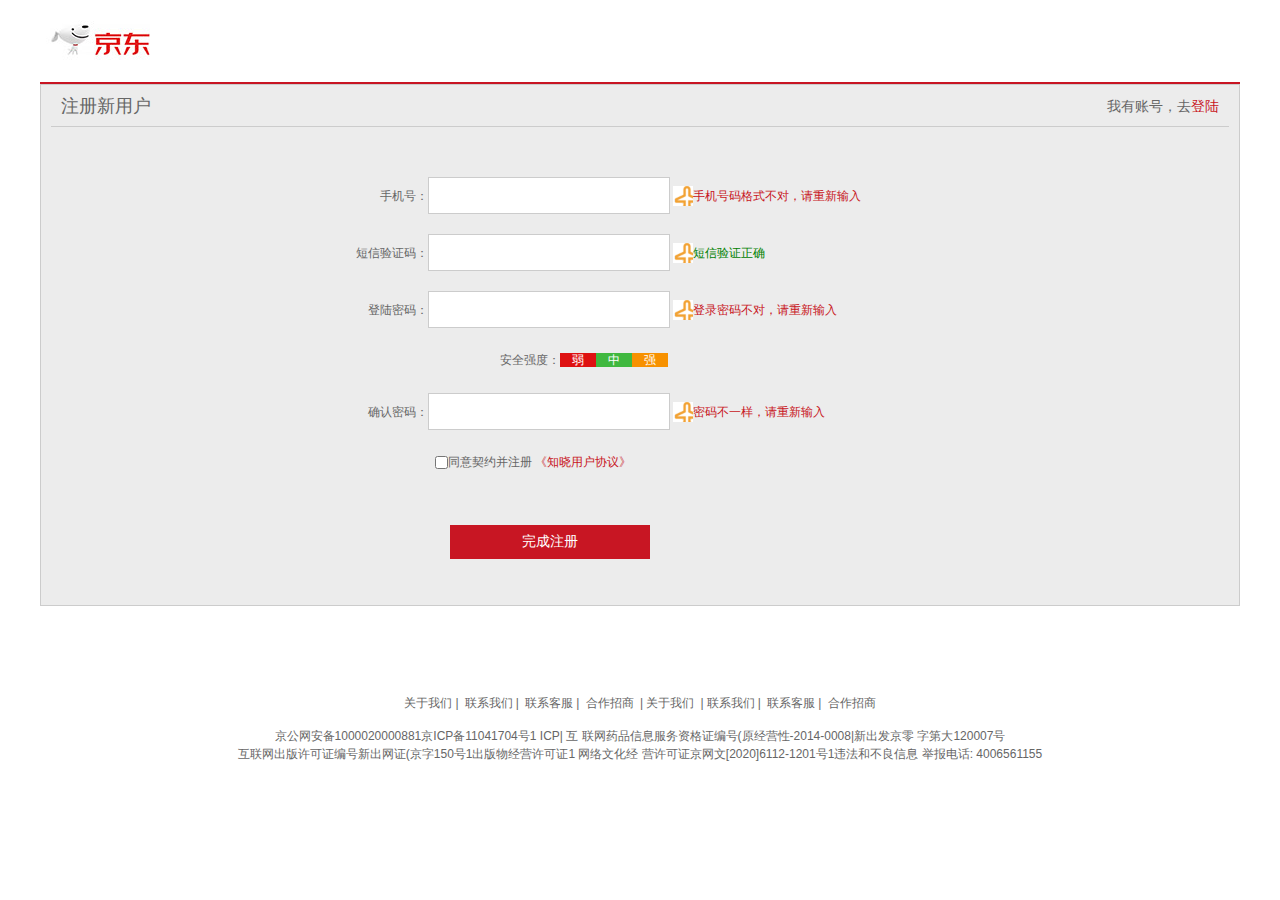
<file: shoping/register.html>
<!DOCTYPE html>
<html lang="en">
<head>
    <meta charset="UTF-8">
    <meta http-equiv="X-UA-Compatible" content="IE=edge">
    <meta name="viewport" content="width=device-width, initial-scale=1.0">
    <title>个人注册</title>
    <link rel="shortcut icon" href="favicon.ico" />
    <!-- 引入初始化样式文件 -->
    <link rel="stylesheet" href="css/base.css">
    <!-- 引入注册css样式文件 -->
    <link rel="stylesheet" href="css/register.css">
</head>
<body>
    <div class="w">
        <header>
            <div class="logo">
                <a href="index.html"><img src="images/logo.png" alt=""></a>
            </div>
        </header>
        <div class="registerarea">
            <h3>注册新用户
                <div class="login">我有账号，去<a href="./login.html">登陆</a></div>
            </h3>
            <div class="reg_form">
                <form action="">
                <ul>
                    <li>
                        <label for="">手机号：</label><input type="text" class="inp">
                        <span class="error"><i class="error_icon"></i>手机号码格式不对，请重新输入</span>                        
                    </li>
                    <li>
                        <label for="">短信验证码：</label><input type="text" class="inp" >
                        <span class="success"><i class="success_icon"></i>短信验证正确</span>                        
                    </li>
                    <li>
                        <label for="">登陆密码：</label><input type="password" class="inp">
                        <span class="error"><i class="error_icon"></i>登录密码不对，请重新输入</span>                        
                    </li>
                    <li class="safe">安全强度：<em class="ruo">弱</em><em class="zhong">中</em><em class="qiang">强</em>
                    </li>
                    <li>
                        <label for="">确认密码：</label><input type="password" class="inp">
                        <span class="error"><i class="error_icon"></i>密码不一样，请重新输入</span>                        
                    </li>
                    <li class="agree">
                        <input type="checkbox" name="" id="">同意契约并注册
                        <a href="#">《知晓用户协议》</a>
                    </li>
                    <li> 
                        <input type="submit" value="完成注册" class="btn">
                    </li>
                </ul>
                </form>
            </div>
        </div>
        <footer>
            <div class="mod_copyright">
                <div class="links">
                     <a href="#"> 关于我们</a>| <a href="#"> 联系我们</a>| <a href="#">联系客服</a>|<a href="#"> 合作招商</a> |<a href="#">关于我们</a> |<a href="#">联系我们</a>| <a href="#">联系客服</a>| <a href="#">合作招商</a>
                </div>
                <div cls="copyright">
                 京公网安备1000020000881京ICP备11041704号1 ICP| 互 联网药品信息服务资格证编号(原经营性-2014-0008|新出发京零 字第大120007号<br>
                 互联网出版许可证编号新出网证(京字150号1出版物经营许可证1 网络文化经 营许可证京网文[2020]6112-1201号1违法和不良信息 举报电话: 4006561155
                </div>
            </div>
        </footer>
    </div>
</body>
</html>
</file>
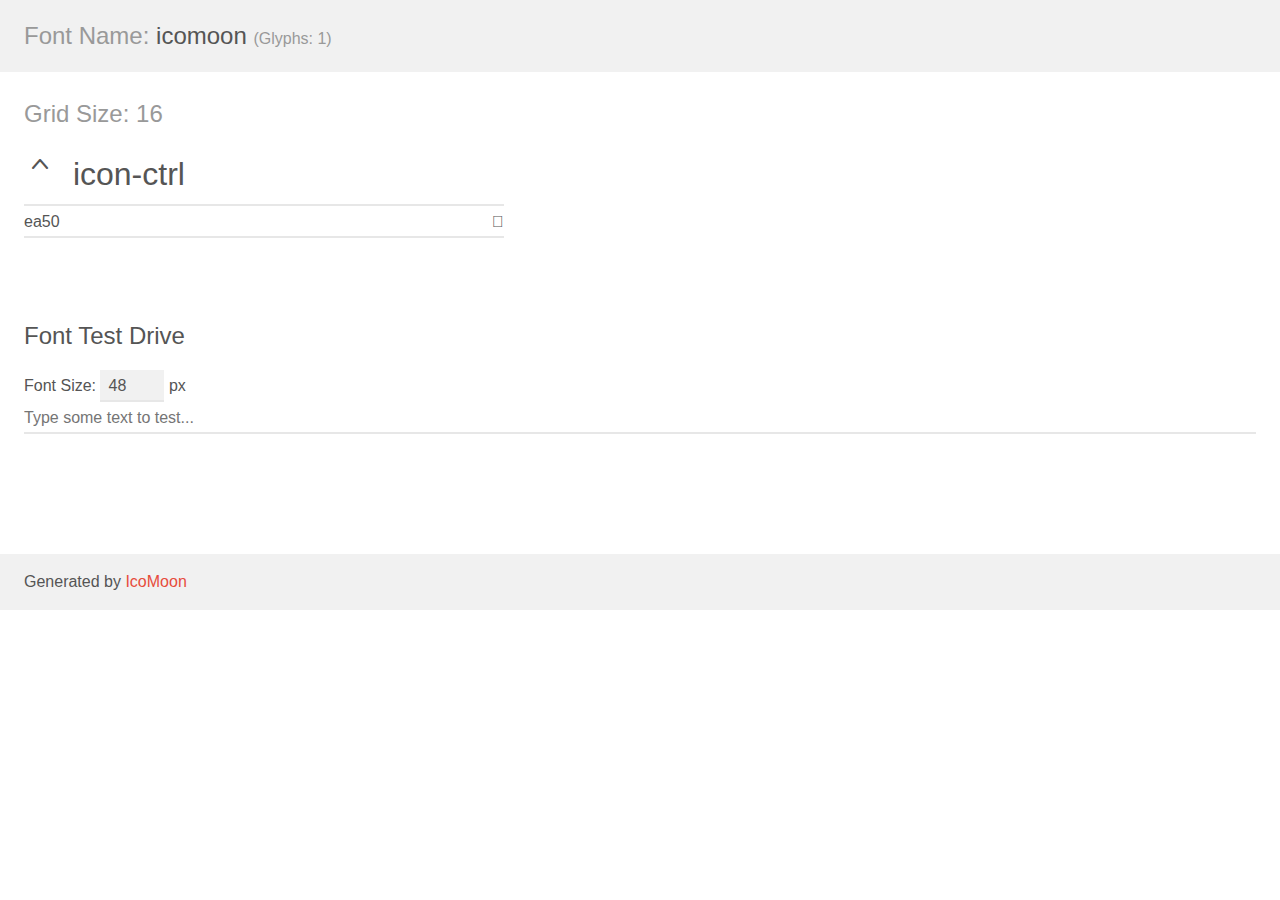
<file: shoping/icomoon/demo.html>
<!doctype html>
<html>
<head>
    <meta charset="utf-8">
    <title>IcoMoon Demo</title>
    <meta name="description" content="An Icon Font Generated By IcoMoon.io">
    <meta name="viewport" content="width=device-width, initial-scale=1">
    <link rel="stylesheet" href="demo-files/demo.css">
    <link rel="stylesheet" href="style.css"></head>
<body>
    <div class="bgc1 clearfix">
        <h1 class="mhmm mvm"><span class="fgc1">Font Name:</span> icomoon <small class="fgc1">(Glyphs:&nbsp;1)</small></h1>
    </div>
    <div class="clearfix mhl ptl">
        <h1 class="mvm mtn fgc1">Grid Size: 16</h1>
        <div class="glyph fs1">
            <div class="clearfix bshadow0 pbs">
                <span class="icon-ctrl"></span>
                <span class="mls"> icon-ctrl</span>
            </div>
            <fieldset class="fs0 size1of1 clearfix hidden-false">
                <input type="text" readonly value="ea50" class="unit size1of2" />
                <input type="text" maxlength="1" readonly value="&#xea50;" class="unitRight size1of2 talign-right" />
            </fieldset>
            <div class="fs0 bshadow0 clearfix hidden-true">
                <span class="unit pvs fgc1">liga: </span>
                <input type="text" readonly value="ctrl, control" class="liga unitRight" />
            </div>
        </div>
    </div>

    <!--[if gt IE 8]><!-->
    <div class="mhl clearfix mbl">
        <h1>Font Test Drive</h1>
        <label>
            Font Size: <input id="fontSize" type="number" class="textbox0 mbm"
            min="8" value="48" />
            px
        </label>
        <input id="testText" type="text" class="phl size1of1 mvl"
        placeholder="Type some text to test..." value=""/>
        <div id="testDrive" class="icon-" style="font-family: icomoon">&nbsp;
        </div>
    </div>
    <!--<![endif]-->
    <div class="bgc1 clearfix">
        <p class="mhl">Generated by <a href="https://icomoon.io/app">IcoMoon</a></p>
    </div>

    <script src="demo-files/demo.js"></script>
</body>
</html>
</file>
<file: shoping/css/index.css>
/*版心 */
.w{
    width:1200px;
    margin:0 auto;
 }
.fl{
    float:left;
}
.fr{
    float:right;
} 
.style_red{
    color: #c81632 !important;;
} 
.shortcut{
    height:31px; 
    line-height:31px;
    background-color:rgb(142, 148, 148);
}
.shortcut ul li{
    float:left;
    position: relative;
}
/* 选择偶数的小li */
.shortcut .fr #even{
    width:1px;
    height: 12px;
    background-color: #666;
    margin:9px 15px 0;
}
.arrow-icon::after{
    content:'\ea3e';
    font-family: 'icomoon';
    /* 箭头与文字距离 */
    margin-left: 6px;
}
.arrow-icon ul{
    width: 90px;
    height: 190px!important;
    border: 1px solid #00000021;
    background-color: #fff;
    position: absolute;
    z-index: 1;
    box-sizing: border-box;
    padding:0px 2px;
}
/* 清除浮动的影响 */
 .shortcut .fr .arrow-icon ul li{
    clear: both;
} 
/* 头部制作 */
.header{
    position:relative;
    height: 105px;
}
.logo{
    position: absolute;
    top:25px;
    width: 171px;
    height: 61px;
}
.logo a{
    display: block;
    width: 171px;
    height: 61px;
    background:url(../images/logo.png) no-repeat;
    /* 隐藏品优购商城字体 */
    font-size:0;
    /* text-indent:-999px;
    overflow: hidden; */
} 
.search{
    position:absolute;
    top: 25px;
    left: 346px;
    width: 538px;
    height: 36px;
    border:2px solid #b1191a;
    position: relative;
}
#search_div{
    width: 533px;
    height: 40px;
    top: -50px;
    left: 0;
    position: absolute;
    background-color: #fff;
    font-size: 24px;
    color: #666;
    border:1px solid #666;
}
#search_div::before{
    content:"";
    position:absolute;
    left: 10px;
    bottom: -17px;
    width: 0;
    height: 0;
    border:8px solid transparent;
    border-top: 8px solid rgb(120, 114, 105);
}
.search input{
    float:left;
    width: 454px;
    height: 32px;
    padding-left: 10px;
}
.search button{
    float:left;
    width: 80px;
    height: 32px;
    background-color: #b1191a;
    font-size: 16px;
    color: #fff;
}
.hotwords{
    position: absolute;
    top:66px;
    left:346px;
}
.hotwords a{
    margin:0 10px;
}
.shopcar{
    position: absolute;
    right: 60px;
    top: 25px;
    width: 140px;
    height: 35px;
    line-height: 35px;
    text-align: center;
    border: 1px solid #dfdfdf;
    background-color: #f7f7f7;
}
/* shopcar模块-购物车 */
.shopcar::before{
    content:'\e9b0';
    font-family: 'icomoon';
    margin-left: 5px;
    color:#b1191a;
}
/* shopcar模块-箭头 */
.shopcar::after{
    content:'\ea3e';
    font-family: 'icomoon';
    margin-left: 10px;
}  
.count{
    position: absolute;
    top:-5px;
    left: 105px;
    height: 14px;
    line-height: 14px;
    color:#fff;
    background-color: #e60012;
    padding:0 5px;
    border-radius:7px 7px 7px 0;
}
.nav{
    height: 47px;
    border-bottom: 2px solid #b1191a;
}
.nav .dropdown{
    float:left;
    width: 210px;
    height: 45px;
    background-color: #b1191a;
}
.nav .navitems{
    float: left;
}
.dropdown .dt{
    width: 100%;
    height: 100%;
    color:#fff;
    text-align: center;
    line-height: 45px;
    font-size: 14px;
}
.dropdown .dd{
    /* display:none; */
    width: 210px;
    height: 465px;
    background-color: #c81623;
    margin-top:2px;
}
.dropdown .dd ul li{
    position: relative;
    height: 31px;
    line-height: 31px;
    margin-left: 2px;
    padding-left: 10px;
}
.dropdown .dd ul li:hover{
    background-color: #fff;
}
.dropdown .dd ul li::after{
    position: absolute;
    top:1px;
    right: 10px;
    color: #fff;
    font-family: 'icomoon';
    content:'\ea3e';
    font-size: 14px;
}
.dropdown .dd ul li a{
    font-size: 14px;
    color: #fff!important;
}
.dropdown .dd ul li:hover a{
    color: #c81623!important;
}
.navitems ul li{
    float:left;
}
.navitems ul li a{
    display: block;
    padding: 0 25px;
    height: 45px;
    font-size: 16px;
    line-height: 45px;
}
.footer{
    
    height: 415px;
    background-color: #f5f5f5;
    padding-top: 30px;
}
.mod_service{
    height: 80px;
    border-bottom:1px solid #ccc;
}
.mod_service ul li{
    float: left;
    width: 300px;
    height: 50px;
    padding-left: 35px;
}
.mod_service ul li h5{
    float: left;
    width: 56px;
    height: 50px;
    background: url(../images/xz.png);
    background-repeat:no-repeat;
    background-position:0px -11px;
    margin-right: 8px;
}
.service_text h4{
    font-size: 14px;
}
.service_text p{
    font-size:12px;
}
.mod_help{
    height: 185px;
    border-bottom: 1px solid #ccc;
    padding-top: 20px;
    padding-left: 50px;
}
.mod_help dl{
    float: left;
    width: 200px;
}
.mod_help dl:last-child{
    width: 90px;
    text-align: center;
}
.mod_help dl dt{
    font-size:16px;
    margin-bottom: 10px;
}
.mod_copyright{
    text-align: center;
    padding-top: 20px;
}
.links{
    margin-bottom: 15px;
}
.links a{
    margin:0 3px;
}
.copyright{
    line-height: 20px;
}

.main{
    width: 980px;
    height: 455px;
    margin-left: 220px;
    margin-top:10px;
}
.focus{
    float:left;
    width: 721px;
    height: 455px;
    background-color: #b1191a;
}
.carousel,
.carousel img{
    width: 100%;
    height: 455px!important;
}
.newsflash{
    float: right;
    width: 250px;
    height: 455px;
}
.news{
    height: 165px;
    border:1px solid #e4e4e4;
}
.news-hd{
    height: 33px;
    line-height: 33px;
    border-bottom: 1px dotted #e4e4e4;
    padding:0 15px;
}
.news-hd h5{
    float: left;
    font-size: 14px;
}
.news-hd .more{
    float: right;
}
.news-hd .more::after{
    font-family: 'icomoon';
    content: '\ea3e';
}
.news-bd{
    padding:5px 15px 0;
}
.news-bd ul li{
    height:24px;
    line-height: 24px;
    overflow: hidden;
    white-space: nowrap;
    text-overflow: ellipsis;
}
.news-bd ul li a strong{
    color: #b1191a;
}
.lifeservice{
    height: 209px;
    overflow:hidden;
    border:1px solid #e4e4e4;
    border-top: 0;
}
.lifeservice ul{
    width: 252px;
}
.lifeservice ul li{
    float: left;
    width: 63px;
    height: 71px;
    border-right: 1px solid #e4e4e4;
    border-bottom:1px solid #e4e4e4 ;
    text-align: center;
}
.lifeservice ul li img{
    width: 25px;
    height: 29px;
}
.lifeservice ul li i{
    display: inline-block;
    width: 24px;
    height: 28px;
    /* background:url(../images/sj2.png);
    background-size:contain;
    background-position:1px 5px;
    background-repeat: no-repeat; */
    margin-top: 12px;   
}
 
.bargain{
    margin-top:5px;
}
.recom{
    height: 230px;
    background-color: #ebebeb;
    margin-top: 12px;
}
.recom_hd{
    width: 205px;
    height: 163px;
    float: left;
    background-color: #5c5251;
    text-align: center;
    /* padding-top: 30px; */
}
.recom_hd img{
    width: 205px;
    height: 230px;
}
.recom_bd{
    float:left;
}
.recom_bd ul li{
    position: relative;
    float: left;
}
.recom_bd ul li img{
    width: 248px;
    height: 230px;
}
.recom_bd ul li:nth-child(-n+3)::after{
    content: "";
    position: absolute;
    right: 0;
    top:10px;
    width: 1px;
    height: 145px;
    background-color: #ddd;
}
/* 家电模块 */
.box_hd{
    height: 30px;
    border-bottom: 2px solid #c81623;
}
.box_hd h3{
    float: left;
    font-size: 18px;
    color:#c81623;
    font-weight: 400;
}
.tab_list{
    float: right;
    line-height: 30px;
}
.tab_list ul li{
    float: left;
}
.tab_list ul li a{
    margin: 0 15px;
}
.floor .w{
    margin-top: 30px;
}
.box_bd{
    height: 360px;
}
.tab_list_item>div{
    float: left;
}
.col_210{
    width: 210px;
    background-color: #f9f9f9;
    text-align: center;
}
.col_210 ul li{
    float: left;
    width: 85px;
    height: 34px;
    border-bottom: 1px solid #ccc;
    text-align: center;
    line-height: 33px;
    margin-right: 10px;
}
.col_210 ul{
    padding-left: 12px;
}
.col_210 a img{
    width: 210px;
    height: 258px;
}
.col_329{
    width: 329px;
}
.col_329 a img{
    width: 329px;
    height: 360px;
}
.col_221{
    width: 221px;
    border-right: 1px solid #ccc;
}
.col_221 a img{
    width: 221px;
    height: 180px;
}
.col_2212{
    width: 221px;
    border-right: 1px solid #ccc;
}
.col_2212 a img{
    width: 221px;
    height: 360px;
}
.col_219{
    width: 219px;
}
.col_219 a img{
    width: 219px;
    height: 180px;
}
.bb{
    display: block;
    border-bottom: 1px solid #ccc;
}


/* box模块浮动 */
/* .box{
    margin-top: 30px;
    width: 1225px;
    height: 45px;
}
.box-hd{
    height: 45px;
}
.box-hd h3{
    float: left;
    font-size: 20px;
    color: #494949;
}
.box-hd a{
    float: right;
    font-size: 12px;
    color: #a5a5a5;
    margin-top: 10px;
    margin-right: 30px;
}
/* .box-bd ul{
    width: 1225px;
} */
/* .box-bd ul li{
    float: left;
    width: 228px;
    height: 278px;
    background-color: pink;
    margin-right: 15px;
    margin-bottom: 15px;
}
.box-bd ul li img{
    width: 100%;
}
.box-bd ul li h4{
    margin:20px 20px 20px 25px;
    font-size: 14px;
    color: #050505;
    font-weight: 400;
}
.box-bd .info{
    margin: 0 20px 0 25px;
    font-size: 12px;
    color: #999;
}
.box-bd .info span{
      color:#ff7c2d;
}  */
</file>
<file: shoping/css/base.css>
*{
    margin:0;
    padding:0;
    /* */
    box-sizing: border-box;
}
em,i{
    font-style:normal;
}
li{
    list-style:none;
}
img{
    border:0;
    vertical-align:middle;
}
button{
    cursor:pointer;
}
a{
    color: #666 !important;;
    text-decoration:none!important;
}
a:hover{
    color: #c81623 !important;;
}
button,input{
    font-family:Microsoft YaHei,Heiti SC,tahoma,arial,Hiragino Sans GB,
    "\5B8B\4F53",sans-serif;
    border:0;
    outline: none;
}
body{
    -webkit-font-smoothing:antialiased;
    background-color:#fff;
    font:12px/1.5 Microsoft YaHei,Heiti SC,tahoma,arial,Hiragino Sans GB,"\5B8B\4F53",sans-serif;
    color:#666;
}
.hide,.none{
    display:none;
}
clearfix:after{
    visibility:hidden;
    clear:both;
    display:block;
    content:".";
    height:0;
}
.clearfix{
    *zoom:1;
}
</file>
<file: shoping/css/common.css>
/* 引入箭头 要注意路径 */
@font-face {
    font-family: 'icomoon';
    src:  url('../fonts/icomoon.eot?qqt91e');
    src:  url('../fonts/icomoon.eot?qqt91e#iefix') format('embedded-opentype'),
      url('../fonts/icomoon.ttf?qqt91e') format('truetype'),
      url('../fonts/icomoon.woff?qqt91e') format('woff'),
      url('../fonts/icomoon.svg?qqt91e#icomoon') format('svg');
    font-weight: normal;
    font-style: normal;
    font-display: block;
}
/* 引入购物车 */
@font-face {
    font-family: 'icomoon';
    src:  url('../fonts2/icomoon.eot?uu07hs');
    src:  url('../fonts2/icomoon.eot?uu07hs#iefix') format('embedded-opentype'),
      url('../fonts2/icomoon.ttf?uu07hs') format('truetype'),
      url('../fonts2/icomoon.woff?uu07hs') format('woff'),
      url('../fonts2/icomoon.svg?uu07hs#icomoon') format('svg');
    font-weight: normal;
    font-style: normal;
    font-display: block;
  }
</file>
<file: shoping/css/car.css>
/* body{
    background: url("../images/background.png") no-repeat;
    background-size: cover;
}    */
a {
    color: black;
    text-decoration: none;
}
img {
    width: 80px;
    height: 80px
}
   
.header{
    height: 105px;
    padding-left: 360px;
}
.logo{
    top:25px;
    width: 171px;
    height: 61px;
}
.logo a{
    display: block;
    width: 171px;
    height: 61px;
    background:url(../images/logo.png) no-repeat;
    /* 隐藏品优购商城字体 */
    font-size:0;
    /* text-indent:-999px;
    overflow: hidden; */
} 
.mony {
    width: 20px;
    text-align: center;
}
#biaoti:hover{
    color:#c81632;
    cursor: pointer;
}
#biaoti{
    margin-left: 12px;
    padding-left:12px;
}
.deletthis:hover{
    color:#e11231;
    cursor: pointer;
}
.chosedelet:hover{
    color:#e11231;
    cursor: pointer;
}
.clearall:hover{
    color:#e11231;
    cursor: pointer;
}
</file>
<file: shoping/css/list.css>
/* 类表列专有的css */
.nav{
    overflow:hidden;
}
.sk{
    position: absolute;
    left: 126px;
    top: 40px;
    border-left: 1px solid #c81523;
    padding: 3px 0 0 14px;
}
.sk_list{
    float:left;
}
.sk_list ul li{
    float: left;
}
.sk_list ul li a{
    display: block;
    line-height: 47px;
    padding: 0 30px;
    font-size: 16px;
    font-weight: 700;
    color: #000;
}
.sk_con{
    float: left;
}
.sk_con ul li{
    float: left;
}
.sk_con ul li a{
    display: block;
    line-height: 49px;
    padding: 0 20px;
    font-size: 14px;
}
.sk_con ul li:first-child a::after{
    content:'\e91e';
    font-family: 'icomoon';
}
.sk_bd ul li{
    overflow: hidden;
    float: left;
    margin-right: 13px;
    width: 290px;
    height: 460px;
    border: 1px solid transparent;
}
.sk_bd ul li:nth-child(4n){
    margin-right: 0;
}
.sk_bd ul li:hover{
    border:1px solid #c81532;
}
.sk_bd img{
    width: 288px;
    height: 458px;
}
 .sk_container{
    overflow: hidden;
}
</file>
<file: shoping/css/register.css>
.w{
    width: 1200px;
    margin:0 auto;
}
header{
    height: 84px;
    border-bottom: 2px solid #c81523;
}
.logo{
    padding-top:18px;
}
.registerarea{
    height: 522px;
    border:1px solid #ccc;
    background-color: #ececec;
    line-height: 25px;
    padding: 0 10px;
}
.registerarea a{
    color: #c81523 !important;
}
.registerarea h3{
    height: 42px;
    border-bottom: 1px solid #ccc;
    background-color: #ececec;
    line-height: 42px;
    padding: 0 10px;
    font-size: 18px;
    font-weight: 400;
}
.login{
    float: right;
    font-size: 14px;
}
.login a{
    color: #c81523;
}
.reg_form{
    width: 600px;
    margin:50px auto 0;
}
.reg_form ul li{
    margin-bottom: 20px;
}
.reg_form ul li label{
    display:inline-block;
    width:88px;
    text-align: right;
}
.reg_form ul li .inp{
    width: 242px;
    height: 37px;
    border: 1px solid #ccc;
}
.error{
    color:#c81523;
}
.error_icon, .success_icon{
    display: inline-block;
    vertical-align: middle;
    width: 20px;
    height: 20px;
    background: url(../images/fj2.png) no-repeat;
    margin-top:-2px;
}
.success{
    color:green;
}
.success_icon{
    background: url(../images/fj2.png) no-repeat;
}
.safe{
    padding-left: 160px;
}
.safe em{
    padding: 0 12px;
    color: #fff;
}
.ruo{
    background-color: #de1111;
}
.zhong{
    background-color: #40b83f;
}
.qiang{
    background-color: #f79100;
}
.agree{
    padding-left: 95px;
}
.agree input{
    vertical-align: middle;
}
.agree a{
    color:#1ba1e6;
}
.btn{
    width: 200px;
    height: 34px;
    background-color: #c81623;
    font-size: 14px;
    color:#fff;
    margin: 30px 0 0 110px;
}
.mod_copyright{
    text-align: center;
    padding-top: 88px;
}
.links{
    margin-bottom: 15px;
}
.links a{
    margin:0 3px;
}
.copyright{
    line-height: 20px;
}
</file>
<file: shoping/icomoon/demo-files/demo.css>
body {
  padding: 0;
  margin: 0;
  font-family: sans-serif;
  font-size: 1em;
  line-height: 1.5;
  color: #555;
  background: #fff;
}
h1 {
  font-size: 1.5em;
  font-weight: normal;
}
small {
  font-size: .66666667em;
}
a {
  color: #e74c3c;
  text-decoration: none;
}
a:hover, a:focus {
  box-shadow: 0 1px #e74c3c;
}
.bshadow0, input {
  box-shadow: inset 0 -2px #e7e7e7;
}
input:hover {
  box-shadow: inset 0 -2px #ccc;
}
input, fieldset {
  font-family: sans-serif;
  font-size: 1em;
  margin: 0;
  padding: 0;
  border: 0;
}
input {
  color: inherit;
  line-height: 1.5;
  height: 1.5em;
  padding: .25em 0;
}
input:focus {
  outline: none;
  box-shadow: inset 0 -2px #449fdb;
}
.glyph {
  font-size: 16px;
  width: 15em;
  padding-bottom: 1em;
  margin-right: 4em;
  margin-bottom: 1em;
  float: left;
  overflow: hidden;
}
.liga {
  width: 80%;
  width: calc(100% - 2.5em);
}
.talign-right {
  text-align: right;
}
.talign-center {
  text-align: center;
}
.bgc1 {
  background: #f1f1f1;
}
.fgc1 {
  color: #999;
}
.fgc0 {
  color: #000;
}
p {
  margin-top: 1em;
  margin-bottom: 1em;
}
.mvm {
  margin-top: .75em;
  margin-bottom: .75em;
}
.mtn {
  margin-top: 0;
}
.mtl, .mal {
  margin-top: 1.5em;
}
.mbl, .mal {
  margin-bottom: 1.5em;
}
.mal, .mhl {
  margin-left: 1.5em;
  margin-right: 1.5em;
}
.mhmm {
  margin-left: 1em;
  margin-right: 1em;
}
.mls {
  margin-left: .25em;
}
.ptl {
  padding-top: 1.5em;
}
.pbs, .pvs {
  padding-bottom: .25em;
}
.pvs, .pts {
  padding-top: .25em;
}
.unit {
  float: left;
}
.unitRight {
  float: right;
}
.size1of2 {
  width: 50%;
}
.size1of1 {
  width: 100%;
}
.clearfix:before, .clearfix:after {
  content: " ";
  display: table;
}
.clearfix:after {
  clear: both;
}
.hidden-true {
  display: none;
}
.textbox0 {
  width: 3em;
  background: #f1f1f1;
  padding: .25em .5em;
  line-height: 1.5;
  height: 1.5em;
}
#testDrive {
  display: block;
  padding-top: 24px;
  line-height: 1.5;
}
.fs0 {
  font-size: 16px;
}
.fs1 {
  font-size: 32px;
}
</file>
<file: shoping/icomoon/style.css>
@font-face {
  font-family: 'icomoon';
  src:  url('fonts/icomoon.eot?ax85z3');
  src:  url('fonts/icomoon.eot?ax85z3#iefix') format('embedded-opentype'),
    url('fonts/icomoon.ttf?ax85z3') format('truetype'),
    url('fonts/icomoon.woff?ax85z3') format('woff'),
    url('fonts/icomoon.svg?ax85z3#icomoon') format('svg');
  font-weight: normal;
  font-style: normal;
  font-display: block;
}

[class^="icon-"], [class*=" icon-"] {
  /* use !important to prevent issues with browser extensions that change fonts */
  font-family: 'icomoon' !important;
  speak: never;
  font-style: normal;
  font-weight: normal;
  font-variant: normal;
  text-transform: none;
  line-height: 1;

  /* Better Font Rendering =========== */
  -webkit-font-smoothing: antialiased;
  -moz-osx-font-smoothing: grayscale;
}

.icon-ctrl:before {
  content: "\ea50";
}
</file>
